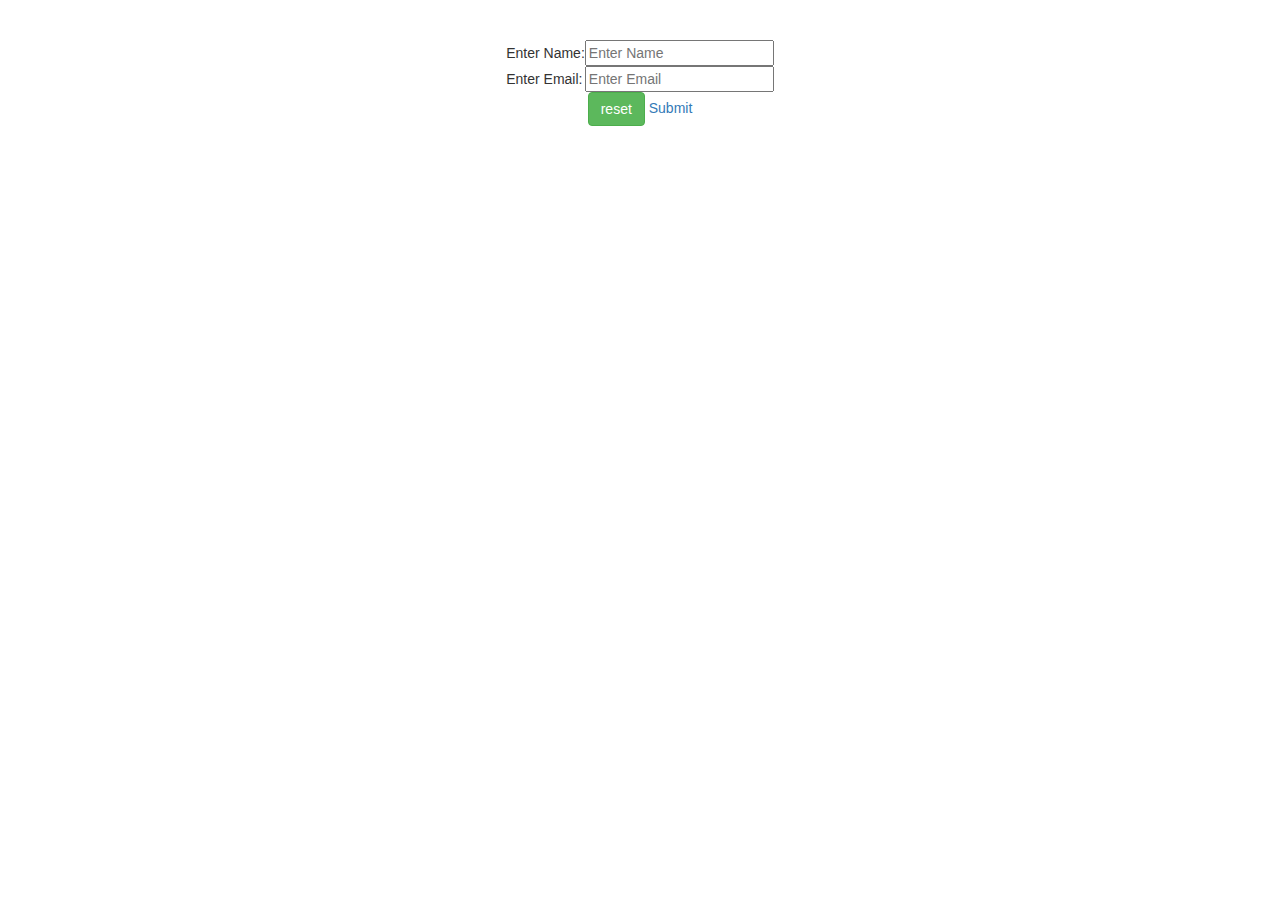
<file: Emailvalid.html>
<!DOCTYPE html>
<!--
To change this license header, choose License Headers in Project Properties.
To change this template file, choose Tools | Templates
and open the template in the editor.
-->
<html>
    <head>
        <title>TODO supply a title</title>
        <meta charset="UTF-8">
        <meta name="viewport" content="width=device-width, initial-scale=1.0">
        <script src="angular.min.js" type="text/javascript"></script>
        <link href="css/bootstrap.min.css" rel="stylesheet" type="text/css"/>
        <style>
            
        </style>
    </head>
    <body>
        <div ng-app="app" ng-controller="ctrl">
             <center>
                 <fieldset width="500px" height="600px">
            <form name="student" novalidate>
               
                <table border="0">
                    <tr> 
                        <td>Enter Name:</td></br><br/>
                        <td><input name="id" type="text" class="form-group-lg" placeholder="Enter Name" ng-model="id" ng-pattern="/^[0-9]{1,12}$/" required >
                            <span style="color:red" ng-show="student.id.$dirty && student.id.$invalid">
                                <span ng-show="student.id.$error.required"> Name is required.</span> 
                                 <span ng-show="student.id.$error.pattern">Only Character.</span> 
                            </span>
                        </td>
                    </tr>
                    <tr>
                    <td>Enter Email:</td>
                        <td><input name="email" type="text" ng-model="email"   placeholder="Enter Email" ng-pattern="/^[a-zA-Z0-9]+\@[a-z]+\[.][a-z]{2,3}$/" required >
                            <span style="color:red" ng-show="student.email.$dirty && student.email.$invalid">
                                <span ng-show="student.email.$error.required"> Email is required.</span> 
                                 <span ng-show="student.email.$error.pattern">Email is invalid</span> 
                           </span>
                        </td>
                    
                    
                    
                </table>
               
                <td>
                    <button ng-click="reset()" class="btn btn-success">reset</button>
                </td>
              <!--  <td>
                    <button disabled="student.id.$dirty && student.id.$invalid"
                            ng-click="submit()" >submit</button>
                </td>!-->
				
				 <a href=" index.html" button ng-click="Submit()">Submit</button>
                
            </form>
                 </fieldset>
             </center>
        </div>
        <script>
            var mm=angular.module("app",[]);
            mm.controller("ctrl",function($scope){
               $scope.reset=function(){
               $scope.id="";  
                $scope.email="" ;
                $scope.name="dipty";
               };
                
                $scope.reset();
				
				
				$scope.submit=function(){
               $scope.mm="payment.html";
               };
                
                $scope.submit();
				
				
				
				
				
				
            });
            </script>
            
            
    </body>
</html>
</file>
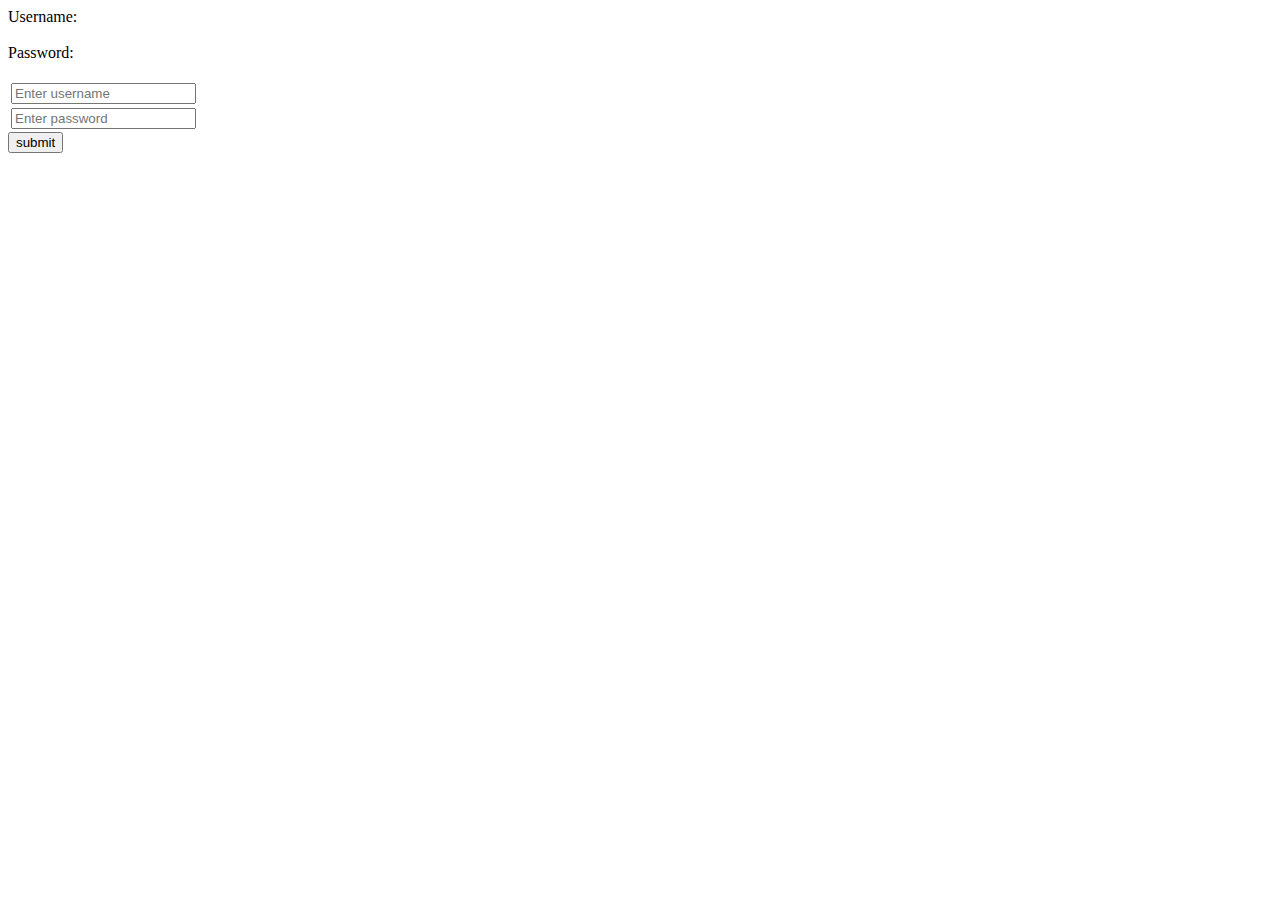
<file: newhtml.html>
<!DOCTYPE html>
<!--
To change this license header, choose License Headers in Project Properties.
To change this template file, choose Tools | Templates
and open the template in the editor.
-->
<html>
    <head>
        <title>TODO supply a title</title>
        <meta charset="UTF-8">
        <meta name="viewport" content="width=device-width, initial-scale=1.0">
    </head>
    <body>
        <div</div>
        <form>
            <table>
                <tr>
                   Username: <td><input type="text" placeholder="Enter username"/></td><br><br>
                </tr>
                 <tr>
                   Password: <td><input type="text" placeholder="Enter password"/></td><br><br>
                </tr>
            </table>
            <input type="submit" value="submit"/>
        </form>
        <script>
           function validation(){
               
               var username=documnent.getElement by value;
               var password=documnent.getElement by value;
               if(username=="Dipty"|| password=="12345"){
                   
                   return "index.html";
               }
               else{
                   
                   alert("username or password is invalid");
               }
               
           } 
            
            </script>
    </body>
</html>
</file>
